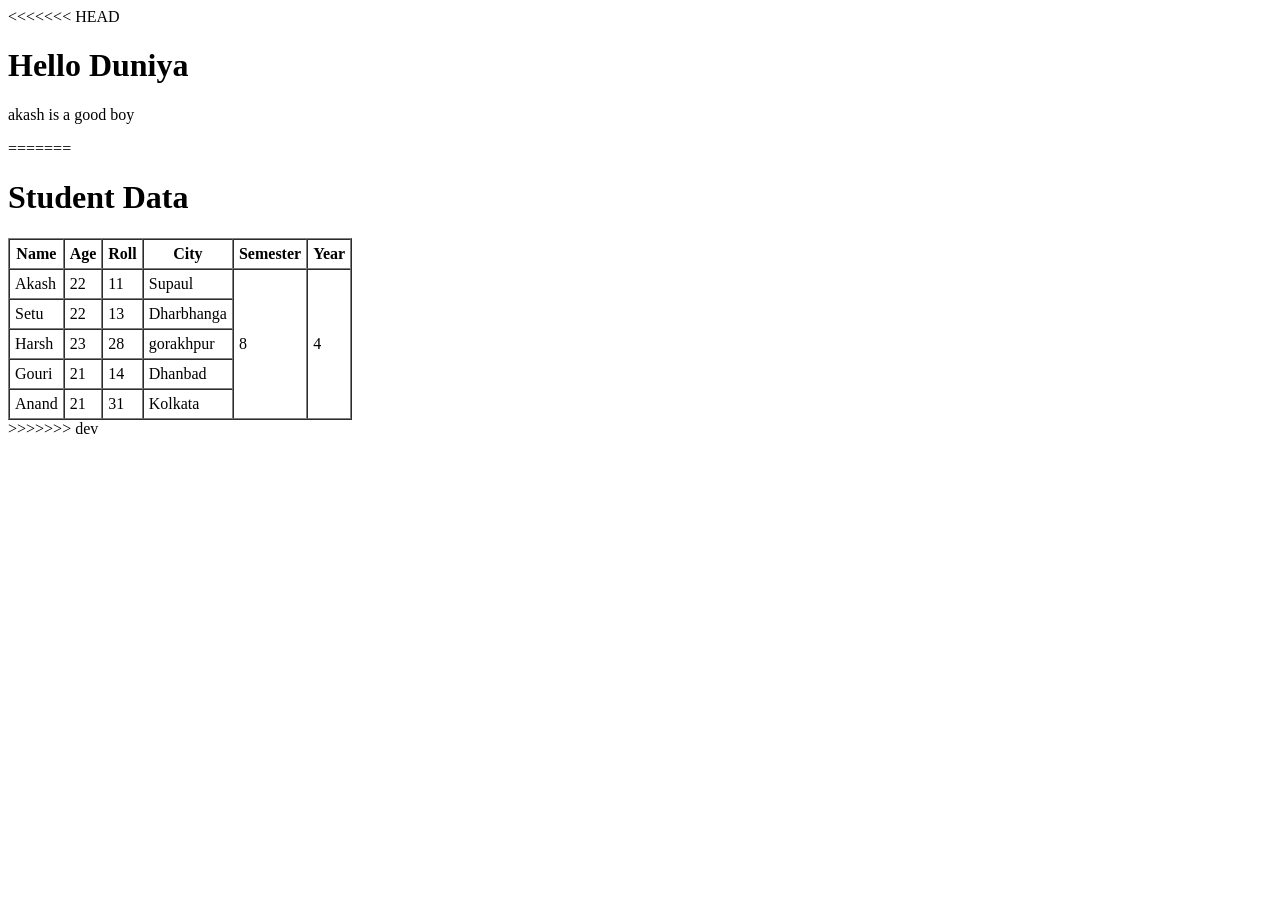
<file: html/index.html>
<!DOCTYPE html>
<html lang="en">
<head>
    <meta charset="UTF-8">
    <meta name="viewport" content="width=device-width, initial-scale=1.0">
    <title>Document</title>
</head>
<body>
<<<<<<< HEAD
    <h1>Hello Duniya</h1>
    <p>akash is a good boy</p>
=======
    <h1>Student Data</h1>
    <table border="1" cellpadding="5" cellspacing="0">
        <tr>
            <th >Name</th>
            <th>Age</th>
            <th>Roll</th>
            <th>City</th>
            <th>Semester</th>
            <th>Year</th>
        </tr>
        <tr>
            <td>Akash</td>
            <td>22</td>
            <td>11</td>
            <td>Supaul</td>
            <td rowspan="5">8</td>
            <td rowspan="5">4</td>
        </tr>
        <tr>
            <td>Setu</td>
            <td>22</td>
            <td>13</td>
            <td>Dharbhanga</td>
        </tr>
        <tr>
            <td>Harsh</td>
            <td>23</td>
            <td>28</td>
            <td>gorakhpur</td>
        </tr>
        <tr>
            <td>Gouri</td>
            <td>21</td>
            <td>14</td>
            <td>Dhanbad</td>
        </tr>
        <tr>
            <td>Anand</td>
            <td>21</td>
            <td>31</td>
            <td>Kolkata</td>
        </tr>

    </table>
>>>>>>> dev
</body>
</html>
</file>
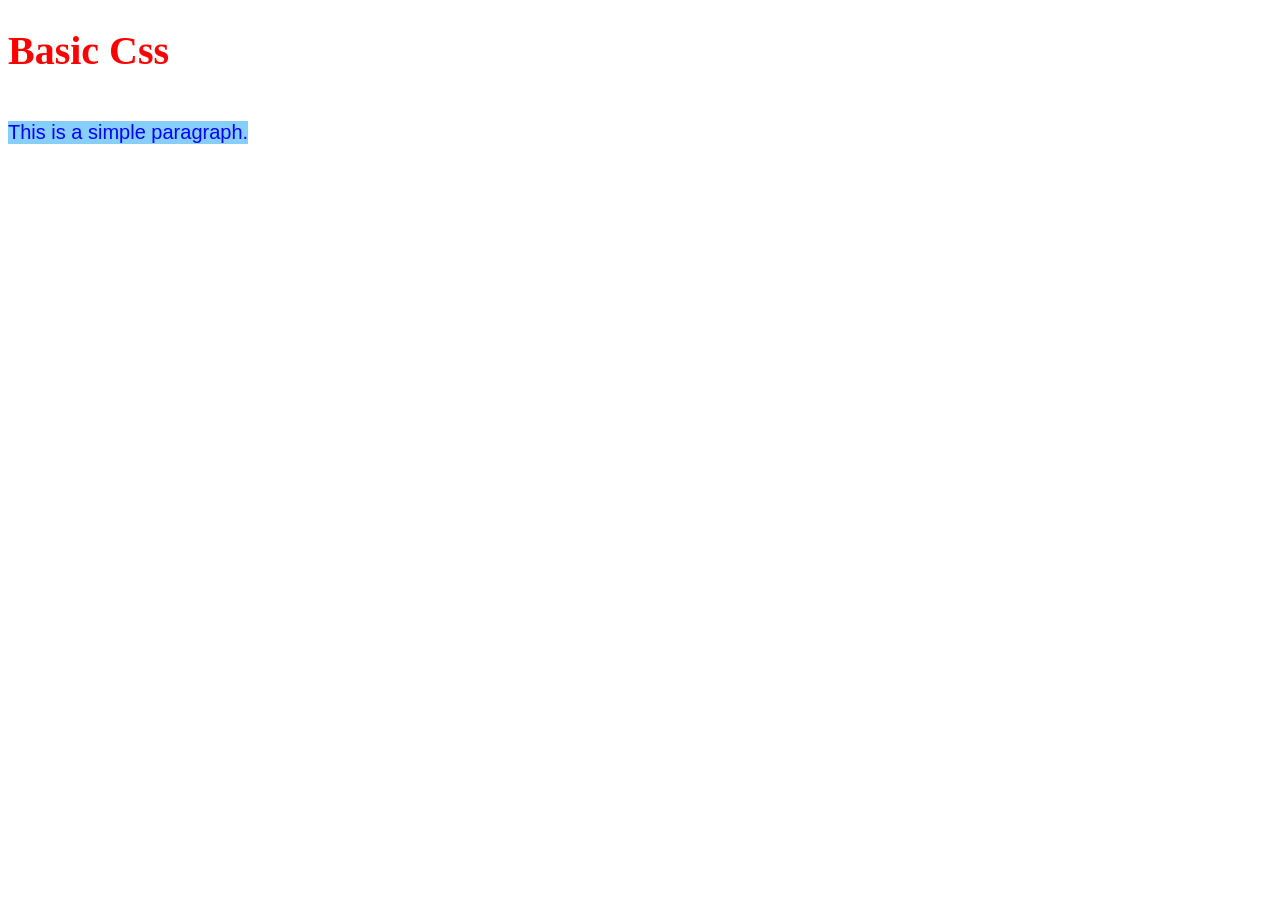
<file: css/index1.html>
<!DOCTYPE html>
<html lang="en">
<head>
    <meta charset="UTF-8">
    <meta name="viewport" content="width=device-width, initial-scale=1.0">
    <title>Document</title>
    <style>
        p {
            color: blue;
            font-size: 20px;
            font-family: Arial, Helvetica, sans-serif;
            background-color: lightskyblue;
            display: inline-block;
        }
        h1 {
            color: red;
            font-size: 40px;
            font-family: 'Times New Roman', Times, serif;
        }

    </style>
</head>
<body>
    <h1>Basic Css</h1>
    <p>This is a simple paragraph.</p>
</body>
</html>
</file>
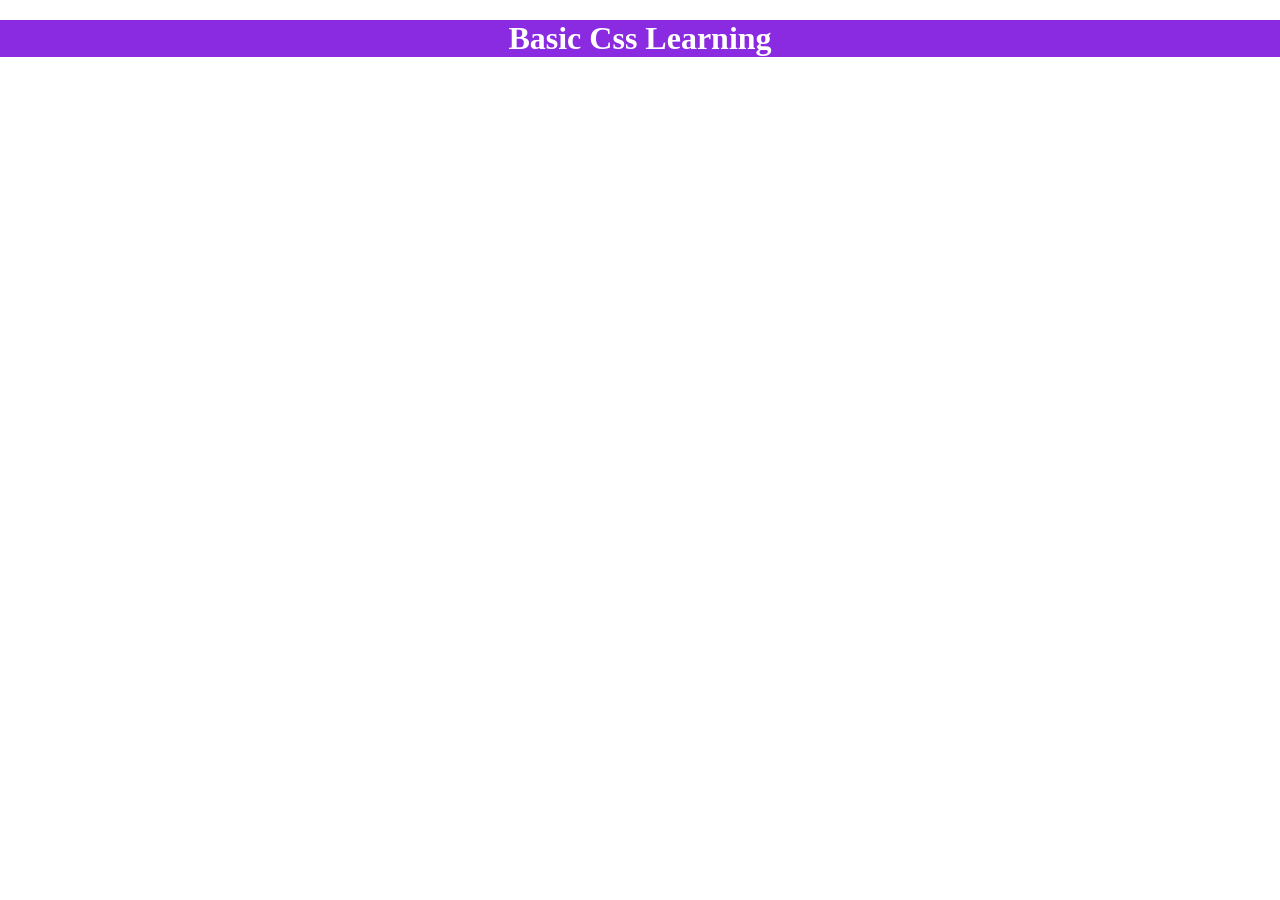
<file: css/index3.html>
<!DOCTYPE html>
<html lang="en">
<head>
    <meta charset="UTF-8">
    <meta name="viewport" content="width=device-width, initial-scale=1.0">
    <title>Document</title>
    <link rel="stylesheet" href="style.css">
</head>
<body>
    <h1>Basic Css Learning</h1>
</body>
</html>
</file>
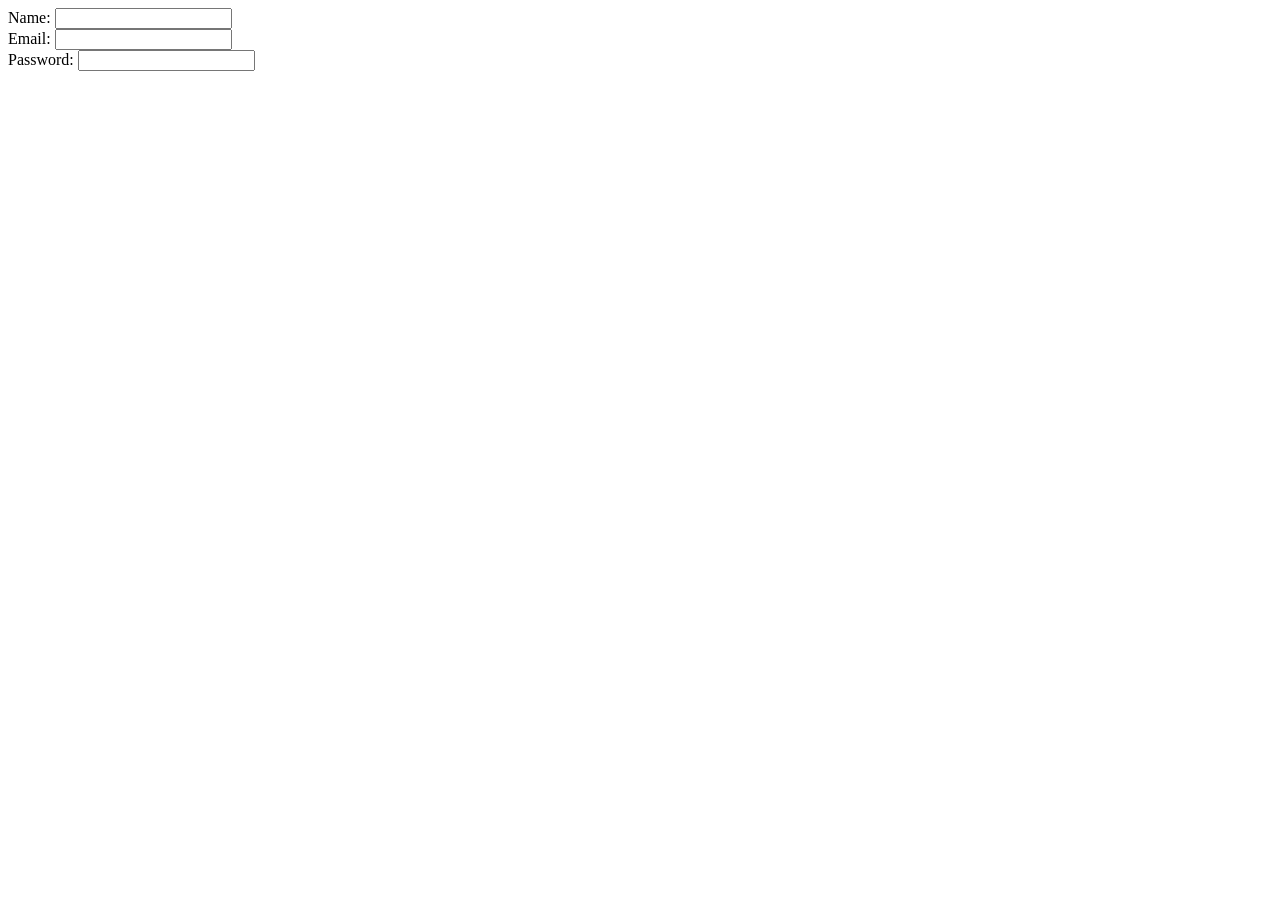
<file: html/form.html>
<!DOCTYPE html>
<html lang="en">
<head>
    <meta charset="UTF-8">
    <meta name="viewport" content="width=device-width, initial-scale=1.0">
    <title>Document</title>
</head>
<body>
    <form action="submit">
        <label for="name">Name:</label>
        <input type="text" id="name" name="name">
        <br>
        <label for="email">Email:</label>
        <input type="email" id="email" name="email">
        <br>
        <label for="password">Password:</label>
        <input type="text" id="password" name="password">
        <br>

    </form>
</body>
</html>
</file>
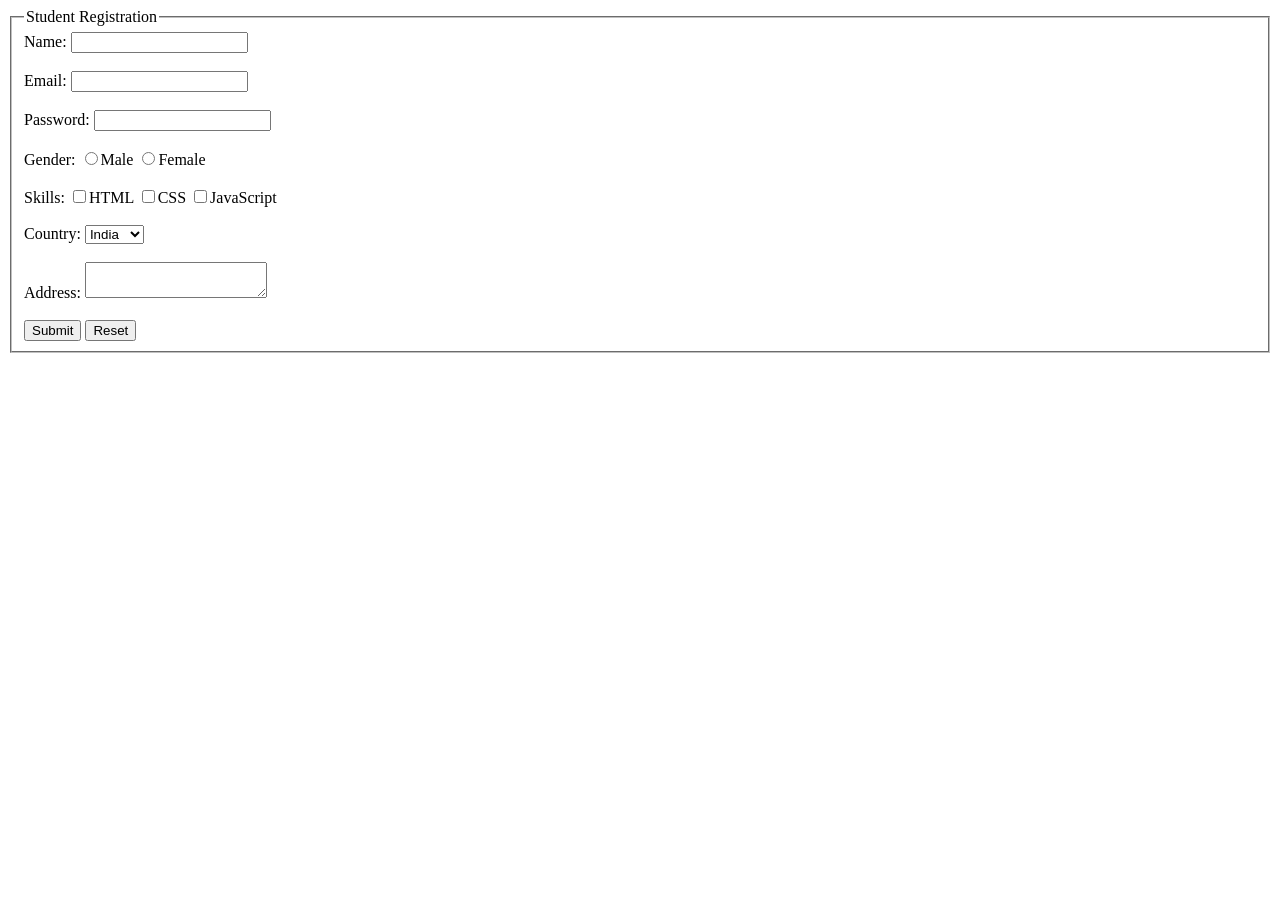
<file: html/form2.html>
<!DOCTYPE html>
<html>
<body>

<form action="/submit" method="POST">

<fieldset>

<legend>Student Registration</legend>

<label>Name:</label>
<input type="text" required>

<br><br>

<label>Email:</label>
<input type="email" required>

<br><br>

<label>Password:</label>
<input type="password">

<br><br>

<label>Gender:</label>

<input type="radio" name="gender">Male

<input type="radio" name="gender">Female

<br><br>

<label>Skills:</label>

<input type="checkbox">HTML
<input type="checkbox">CSS
<input type="checkbox">JavaScript

<br><br>

<label>Country:</label>

<select>

<option>India</option>

<option>USA</option>

<option>Japan</option>

</select>

<br><br>

<label>Address:</label>

<textarea></textarea>

<br><br>

<input type="submit">

<input type="reset">

</fieldset>

</form>

</body>
</html>
</file>
<file: css/style.css>
*{
    margin: 0;
    padding: 0;
    box-sizing: border-box;
}

h1{
    text-align: center;
    margin-top: 20px;
    color: white;
    background-color: blueviolet;
    display: block;
}
</file>
